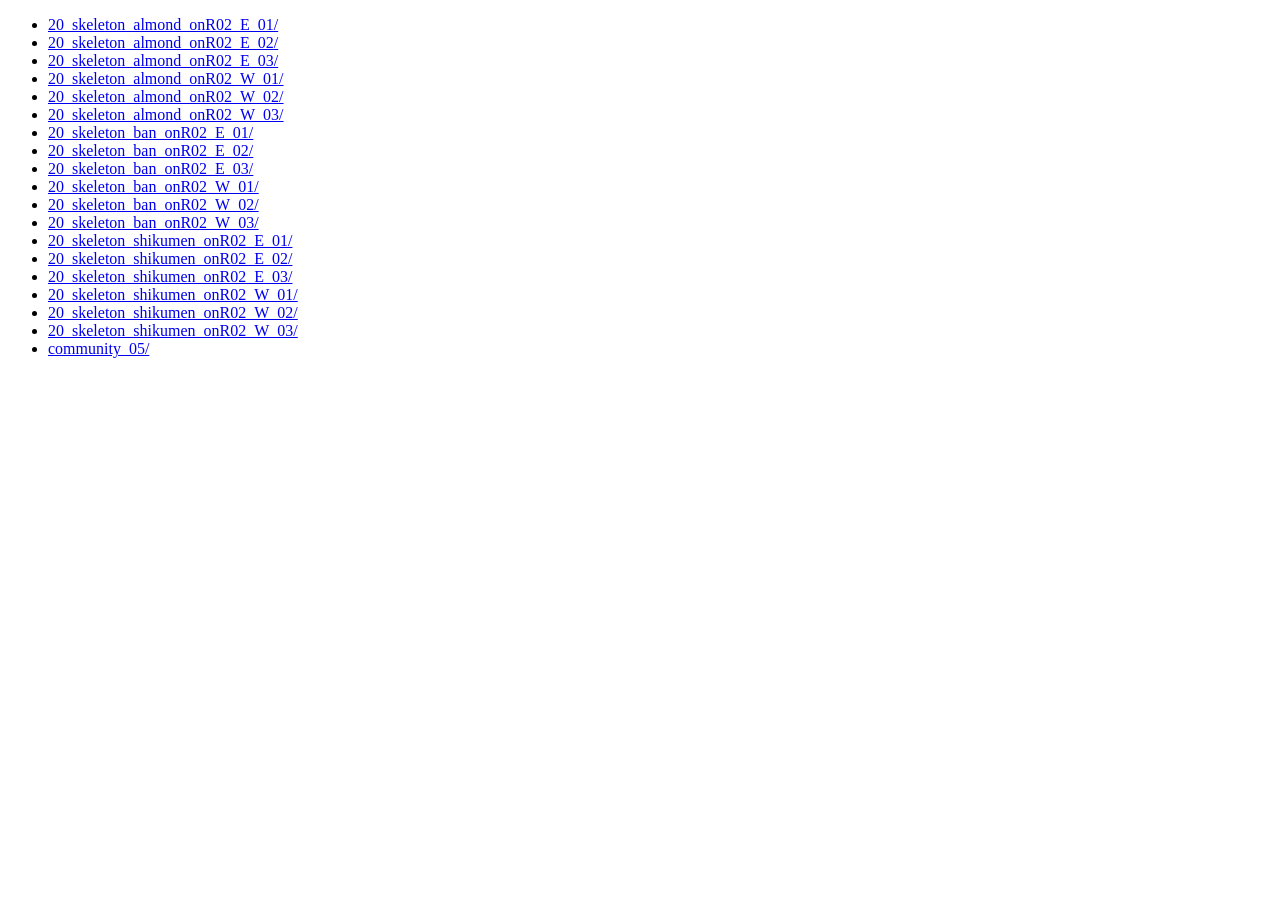
<file: renders/index.html>
<!doctype html><html><head><meta charset="utf-8"><title>renders</title></head><body>
<!-- Static listing: growth.js discovers the 18 datasets by reading the href values on this page (GitHub Pages has no directory index). -->
<ul>
<li><a href="20_skeleton_almond_onR02_E_01/">20_skeleton_almond_onR02_E_01/</a></li>
<li><a href="20_skeleton_almond_onR02_E_02/">20_skeleton_almond_onR02_E_02/</a></li>
<li><a href="20_skeleton_almond_onR02_E_03/">20_skeleton_almond_onR02_E_03/</a></li>
<li><a href="20_skeleton_almond_onR02_W_01/">20_skeleton_almond_onR02_W_01/</a></li>
<li><a href="20_skeleton_almond_onR02_W_02/">20_skeleton_almond_onR02_W_02/</a></li>
<li><a href="20_skeleton_almond_onR02_W_03/">20_skeleton_almond_onR02_W_03/</a></li>
<li><a href="20_skeleton_ban_onR02_E_01/">20_skeleton_ban_onR02_E_01/</a></li>
<li><a href="20_skeleton_ban_onR02_E_02/">20_skeleton_ban_onR02_E_02/</a></li>
<li><a href="20_skeleton_ban_onR02_E_03/">20_skeleton_ban_onR02_E_03/</a></li>
<li><a href="20_skeleton_ban_onR02_W_01/">20_skeleton_ban_onR02_W_01/</a></li>
<li><a href="20_skeleton_ban_onR02_W_02/">20_skeleton_ban_onR02_W_02/</a></li>
<li><a href="20_skeleton_ban_onR02_W_03/">20_skeleton_ban_onR02_W_03/</a></li>
<li><a href="20_skeleton_shikumen_onR02_E_01/">20_skeleton_shikumen_onR02_E_01/</a></li>
<li><a href="20_skeleton_shikumen_onR02_E_02/">20_skeleton_shikumen_onR02_E_02/</a></li>
<li><a href="20_skeleton_shikumen_onR02_E_03/">20_skeleton_shikumen_onR02_E_03/</a></li>
<li><a href="20_skeleton_shikumen_onR02_W_01/">20_skeleton_shikumen_onR02_W_01/</a></li>
<li><a href="20_skeleton_shikumen_onR02_W_02/">20_skeleton_shikumen_onR02_W_02/</a></li>
<li><a href="20_skeleton_shikumen_onR02_W_03/">20_skeleton_shikumen_onR02_W_03/</a></li>
<li><a href="community_05/">community_05/</a></li>
</ul></body></html>
</file>
